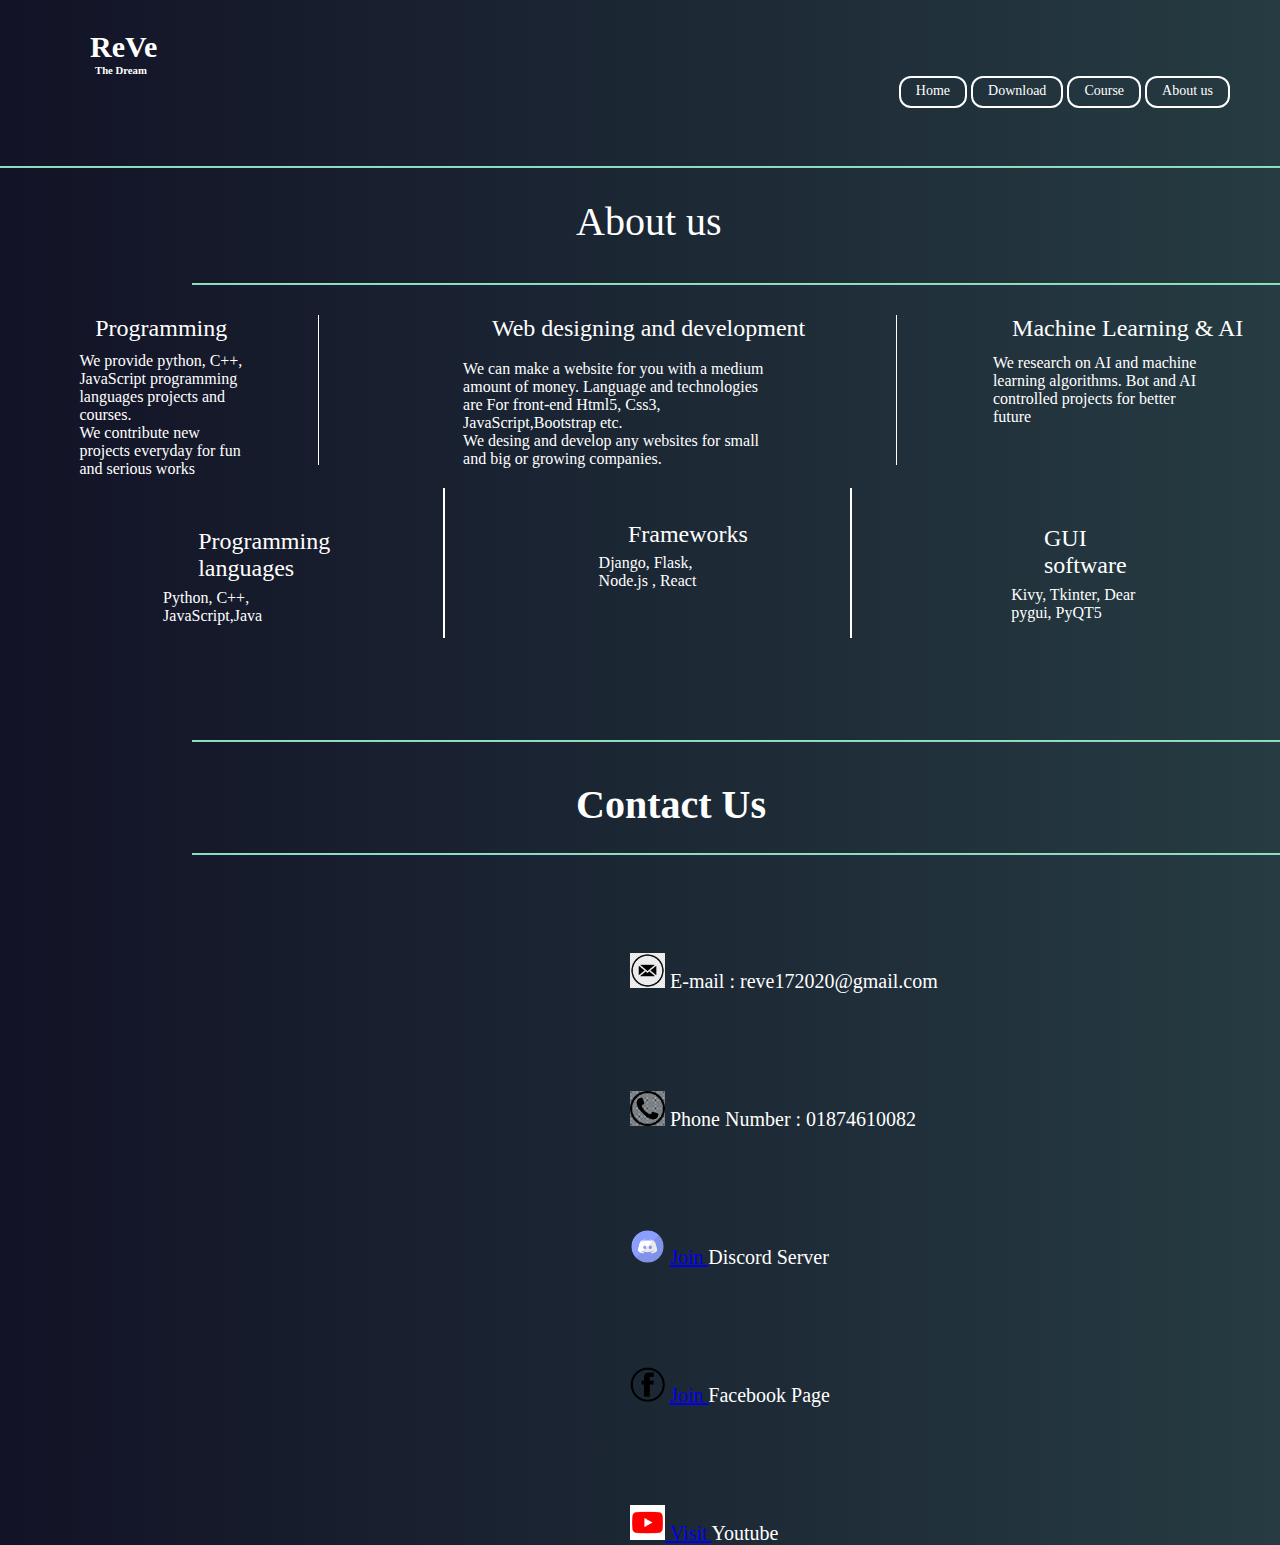
<file: about.html>
<!DOCTYPE html>
<html lang="en">
<head>
    <meta charset="UTF-8">
    <meta name="viewport" content="width=device-width, initial-scale=1.0">
    <title>About us</title>
    <link rel="stylesheet" href="css/about.css">
</head>
<body>
    <nav>
        <div class="logo"><h3>ReVe
            <br><h6>The Dream</h6>
        </h3></div>
        <ul>
            <li><a href="index.html">Home</a></li>
            <li><a href="card.html">Download</a></li>
            <li><a href="course.html">Course</a></li>
            <li><a href="#">About us</a></li>
        </ul>
    </nav>
    <div class="line"></div>
    <div class="center">About us</div>
    <div class="line2"></div>
    <div class="who">
        <div class="who1">
            <h2>Programming</h2>
            <h4>We provide python, C++, JavaScript programming languages projects and courses. <br>
                We contribute new projects everyday for fun and serious works</h4>
            </div>
            <div class="line3"></div>
        <div class="who2">
            <h2>Web designing and development</h2>
            <h4>We can make a website for you with a medium amount of money.
                 Language and technologies are For front-end Html5, Css3, JavaScript,Bootstrap etc. <br>
                We desing and develop any websites for small and big or growing companies.</h4>
        </div>
        <div class="line4"></div>
        <div class="who3">
            <h2>Machine Learning & AI</h2>
            <h4>We research on AI and machine learning algorithms. Bot and AI controlled projects for better future</h4>
        </div>
    </div>
    <div class="tech">
        <div class="tech1">
            <h2>Programming languages</h2>
            <h4>Python, C++, JavaScript,Java</h4>
        </div>
        <div class="line5"></div>
        <div class="tech2">
            <h2 class="t2">Frameworks</h2>
            <h4>Django, Flask, Node.js , React</h4>
        </div>
        <div class="line6"></div>
        <div class="tech3">
            <h2>GUI software</h2>
            <h4>Kivy, Tkinter, Dear pygui, PyQT5</h4>
        </div>
    </div>
<div class="line7"></div>
    <div class="contact">
        <h1>Contact Us</h1>
    </div>
    <div class="line8"></div>
    <div class="info">
        <div class="email">
            <img src="img/mail.jpeg" alt=""> E-mail : reve172020@gmail.com</div>
        <div class="phone"><img src="img/ph.png" alt=""> Phone Number : 01874610082</div>
        <div class="discord"><img src="img/discord.png" alt=""> <a href="www.discord.com">Join </a>Discord Server</div>
        <div class="facebook"><img src="img/fb.webp" alt="">
            <a href="https://www.facebook.com/aqrel101/?view_public_for=104137831662116">Join </a>Facebook Page</div>
        <div class="youtube"><a href="https://www.youtube.com/channel/UCZnQBZkyRLAYTFpG_mWjkiA"><img src="img/you.png" alt=""> Visit  </a>Youtube</div>
    </div>
</body>
</html>
</file>
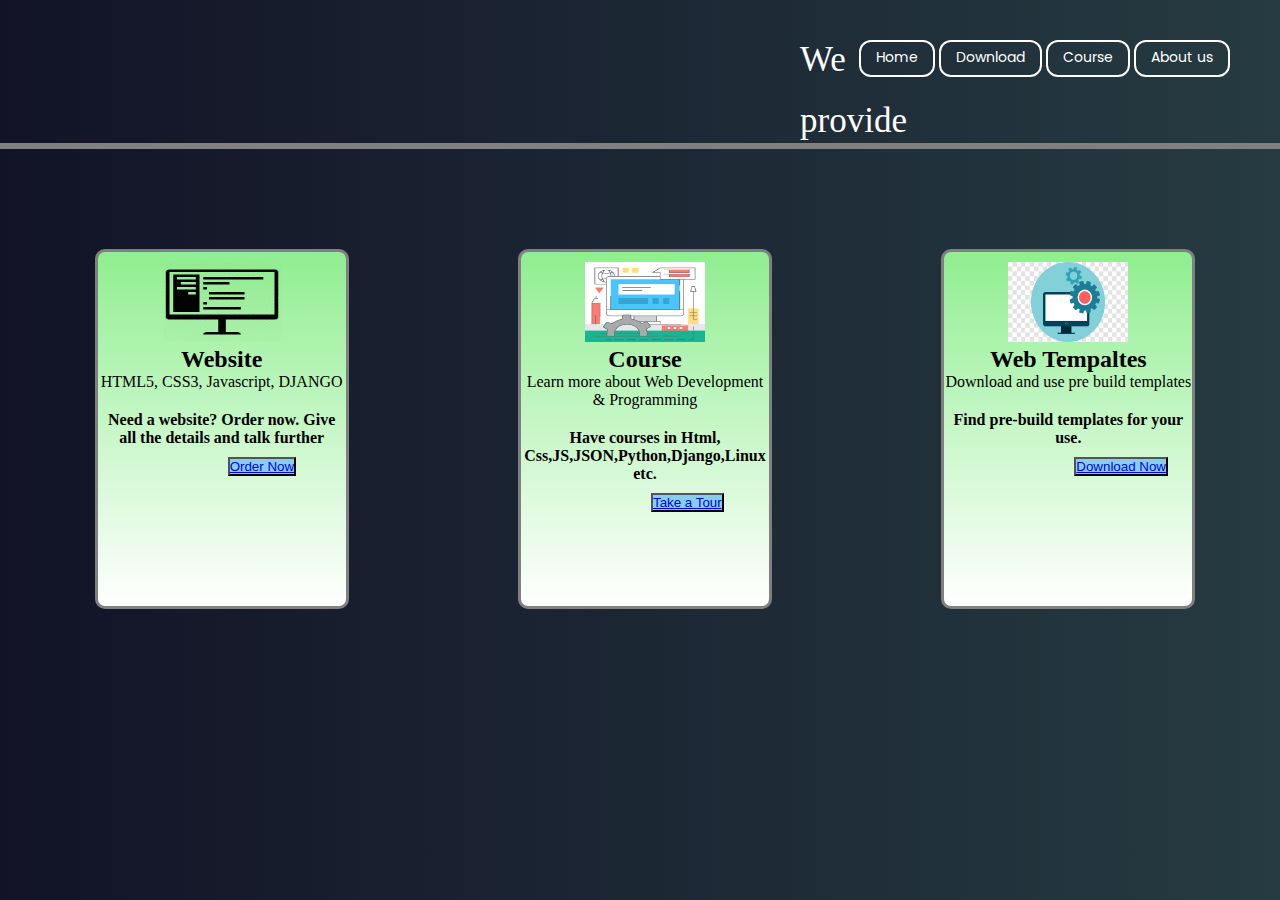
<file: card.html>
<!DOCTYPE html>
<html>
<head>
	<title>Service</title>
	 <link rel="preconnect" href="https://fonts.gstatic.com">
<link href="https://fonts.googleapis.com/css2?family=Poppins:ital,wght@1,200&display=swap" rel="stylesheet">
<link rel="preconnect" href="https://fonts.gstatic.com">
<link href="https://fonts.googleapis.com/css2?family=Lato:ital,wght@1,300&family=Poppins:ital,wght@1,200&display=swap" rel="stylesheet">
	<link rel="stylesheet" type="text/css" href="css/card.css">
</head>
<body>
    <nav>
        <ul>
            <li><a href="index.html">Home</a></li>
            <li><a href="#" disabled>Download</a></li>
            <li><a href="course.html">Course</a></li>
            <li><a href="about.html">About us</a></li>
        </ul>
    </nav>
	    </section>
    <div class="heading">We provide</div>
    <section>
        <div class="line2"></div>
    </section>
    <section class="price-comp">
        
        <div class="price-clm">
            <div class="price-header">
                <div class="price">
                    <div class="price-section"><img src="img/we.webp" alt=""></div>
                    <h2>Website</h2>
                    <div class="per-month">HTML5, CSS3, Javascript, DJANGO</div>
                </div>
                <div class="plan-name"><b>Need a website? Order now. Give all the details and talk further</b></div>
            </div>
            <button><a href="https://forms.gle/2t1RJhWT8WMfCsRV6">Order Now</a></button>
        </div>
        <div class="price-clm1">
            <div class="price-header1">
                <div class="price1">
                    <div class="price-section1"><img src="img/p.jpeg" alt=""></div>
                    <h2>Course</h2>
                    <div class="per-month1">Learn more about Web Development & Programming</div>
                </div>
                <div class="plan-name1"><b>Have courses in Html, Css,JS,JSON,Python,Django,Linux etc.</b></div>
            </div>
            <button><a href="course.html">Take a Tour</a> </button>
        </div>
        <div class="price-clm2">
            <div class="price-header2">
                <div class="price2">
                    <div class="price-section2"><img src="img/t.jpeg" alt=""></div>
                    <h2>Web Tempaltes</h2>
                    <div class="per-month2">Download and use pre build templates</div>
                </div>
                <div class="plan-name2"><b>Find pre-build templates for your use.</b></div>
            </div>
            <button id="tmp"><a href="template.html">Download Now</a> </button>
        </div>
    </section>
</body>
</html>
</file>
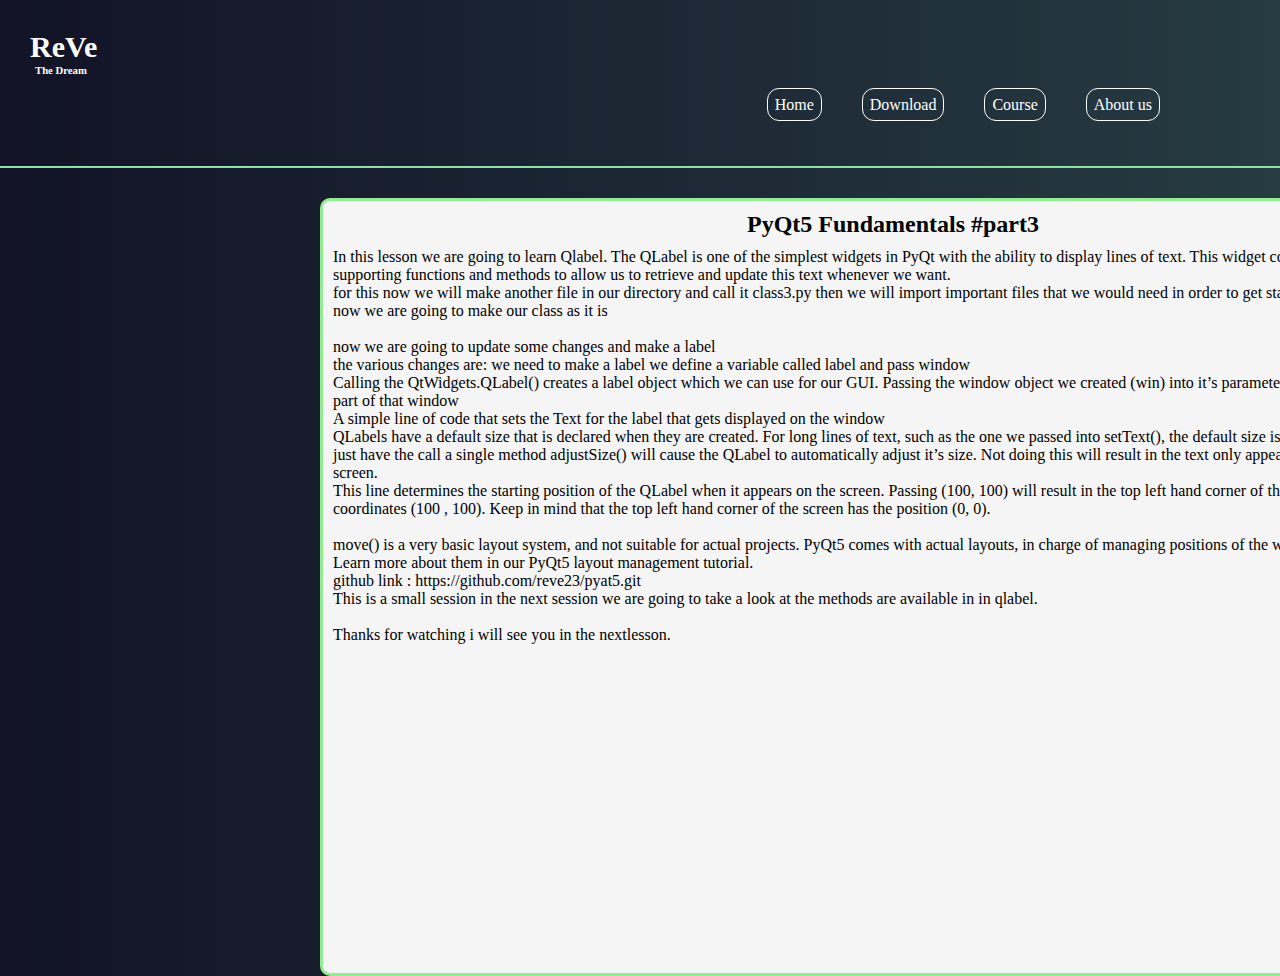
<file: course.html>
<!DOCTYPE html>
<html lang="en">

<head>
    <meta charset="UTF-8">
    <meta name="viewport" content="width=device-width, initial-scale=1.0">
    <title>Assets</title>
    <link href="https://cdn.jsdelivr.net/npm/bootstrap@5.0.0-beta1/dist/css/bootstrap.min.css" rel="stylesheet"
        integrity="sha384-giJF6kkoqNQ00vy+HMDP7azOuL0xtbfIcaT9wjKHr8RbDVddVHyTfAAsrekwKmP1" crossorigin="anonymous">
    <link rel="stylesheet" href="css/course.css">
</head>

<body>
    <nav>
        <div class="logo">
            <h3>ReVe
                <br>
                <h6>The Dream</h6>
            </h3>
        </div>
        <ul>
            <li><a href="index.html">Home</a></li>
            <li><a href="card.html">Download</a></li>
            <li><a href="#">Course</a></li>
            <li><a href="about.html">About us</a></li>
        </ul>
    </nav>
    <div class="line"></div>
    <div class="assests">
        <h2>PyQt5 Fundamentals #part3</h2>
        <p class="one">
            In this lesson we are going to learn Qlabel.

            The QLabel is one of the simplest widgets in PyQt with the ability to display lines of text.
            This widget comes with many supporting functions and methods to allow us to retrieve and
            update this text whenever we want. <br>

            for this now we will make another file in our directory and call it class3.py
            then we will import important files that we would need in order to get started. <br>


            now we are going to make our class as it is <br> <br>

            now we are going to update some changes and make a label <br>

            the various changes are: we need to make a label we define a variable called label and pass window <br>

            Calling the QtWidgets.QLabel() creates a label object which we
            can use for our GUI. Passing the window object we created (win) into it’s parameters declares that the
            label is part of that window <br>
            A simple line of code that sets the Text for the label that gets displayed on the window <br>

            QLabels have a default size that is declared when they are created.
            For long lines of text, such as the one we passed into setText(), the default size is too small. Luckily,
            we just have the call a single method adjustSize() will cause the QLabel to automatically adjust it’s
            size.
            Not doing this will result in the text only appearing partially on the screen. <br>

            This line determines the starting position of the QLabel when it appears on the screen. Passing (100, 100)
            will
            result in the top left hand corner of the label appearing at coordinates (100 , 100). Keep in mind that
            the top left hand corner of the screen has the position (0, 0). <br> <br>

            move() is a very basic layout system, and not suitable for actual projects. PyQt5 comes with actual
            layouts, in charge of managing positions of the widgets inside
            the window. Learn more about them in our PyQt5 layout management tutorial. <br>
            github link : https://github.com/reve23/pyat5.git <br>

            This is a small session in the next session we are going to take a look at the methods are available in in
            qlabel. <br> <br>
            Thanks for watching i will see you in the nextlesson.
        </p>
        <div class="video1">
            <iframe width="560" height="315" src="https://www.youtube.com/embed/Yg3BWBkII50" frameborder="0"
                allow="accelerometer; autoplay; clipboard-write; encrypted-media; gyroscope; picture-in-picture"
                allowfullscreen></iframe>
        </div>
    </div>
</body>

</html>
</file>
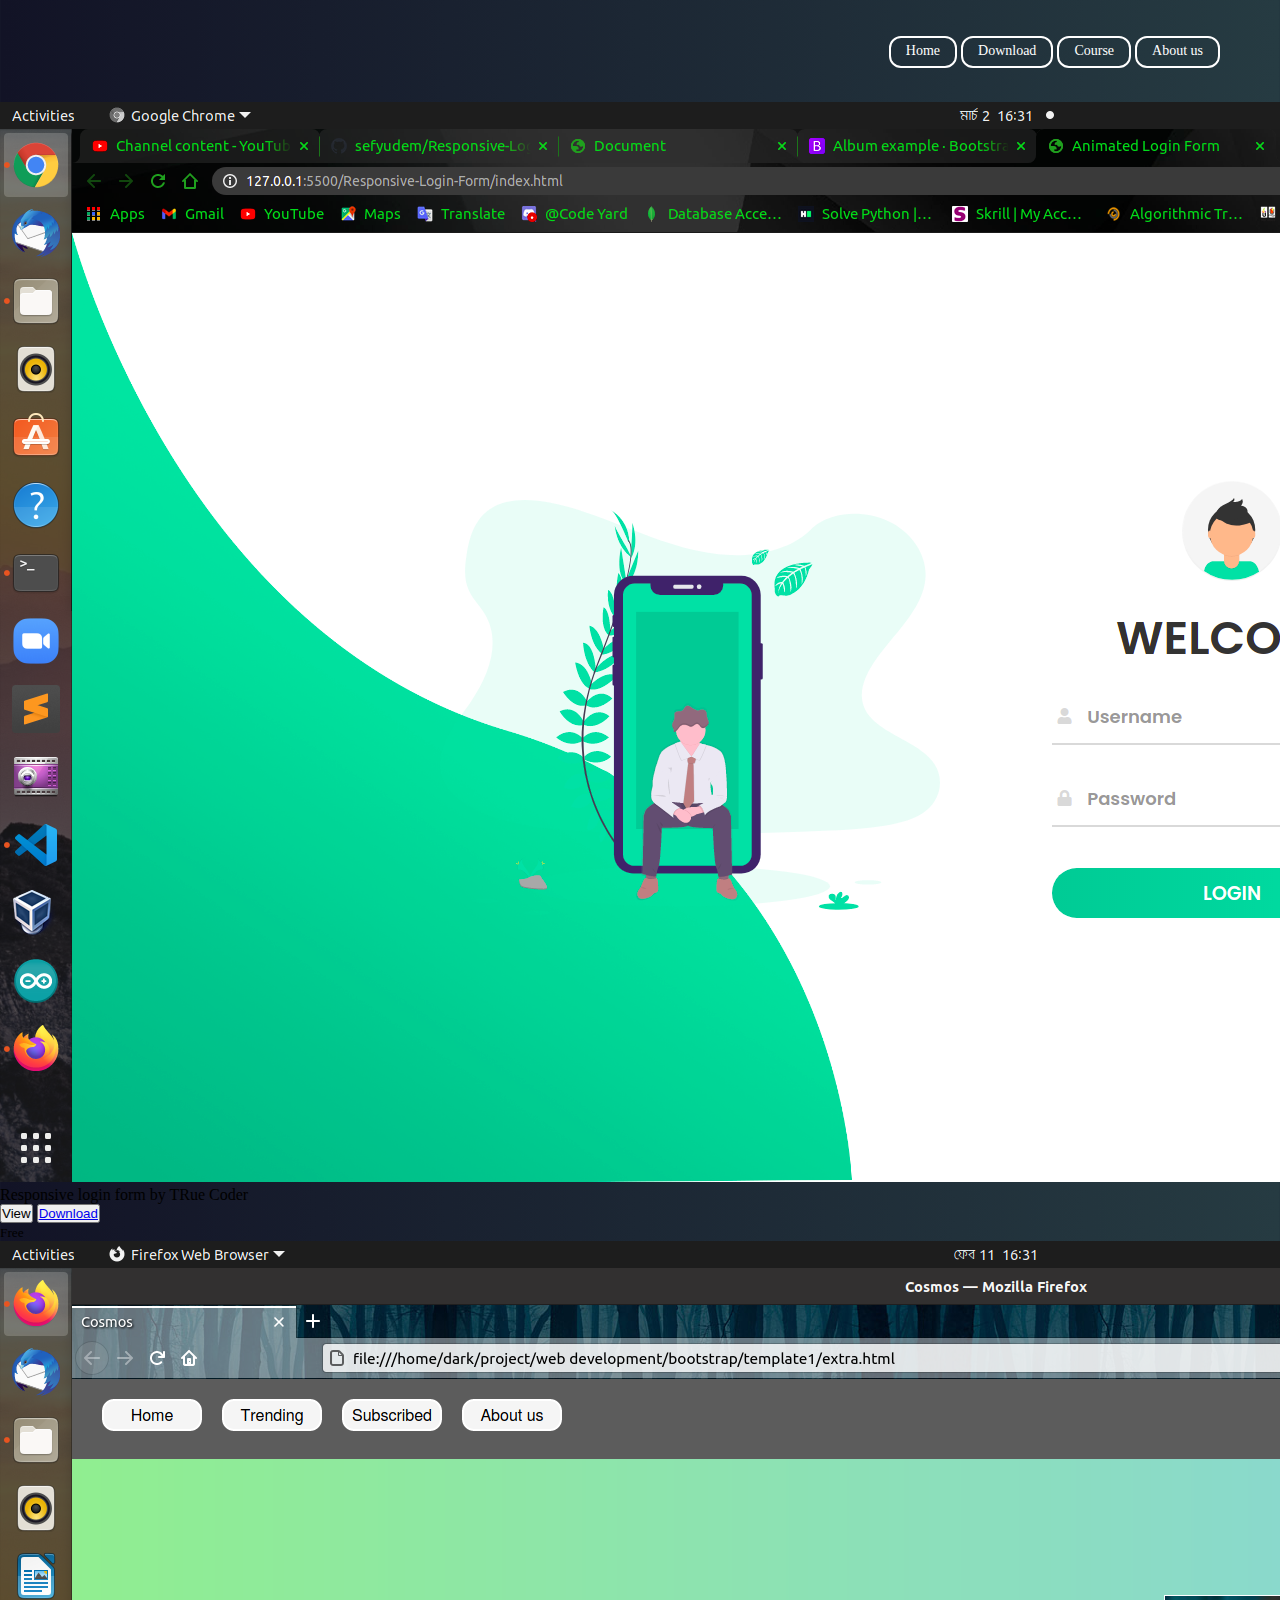
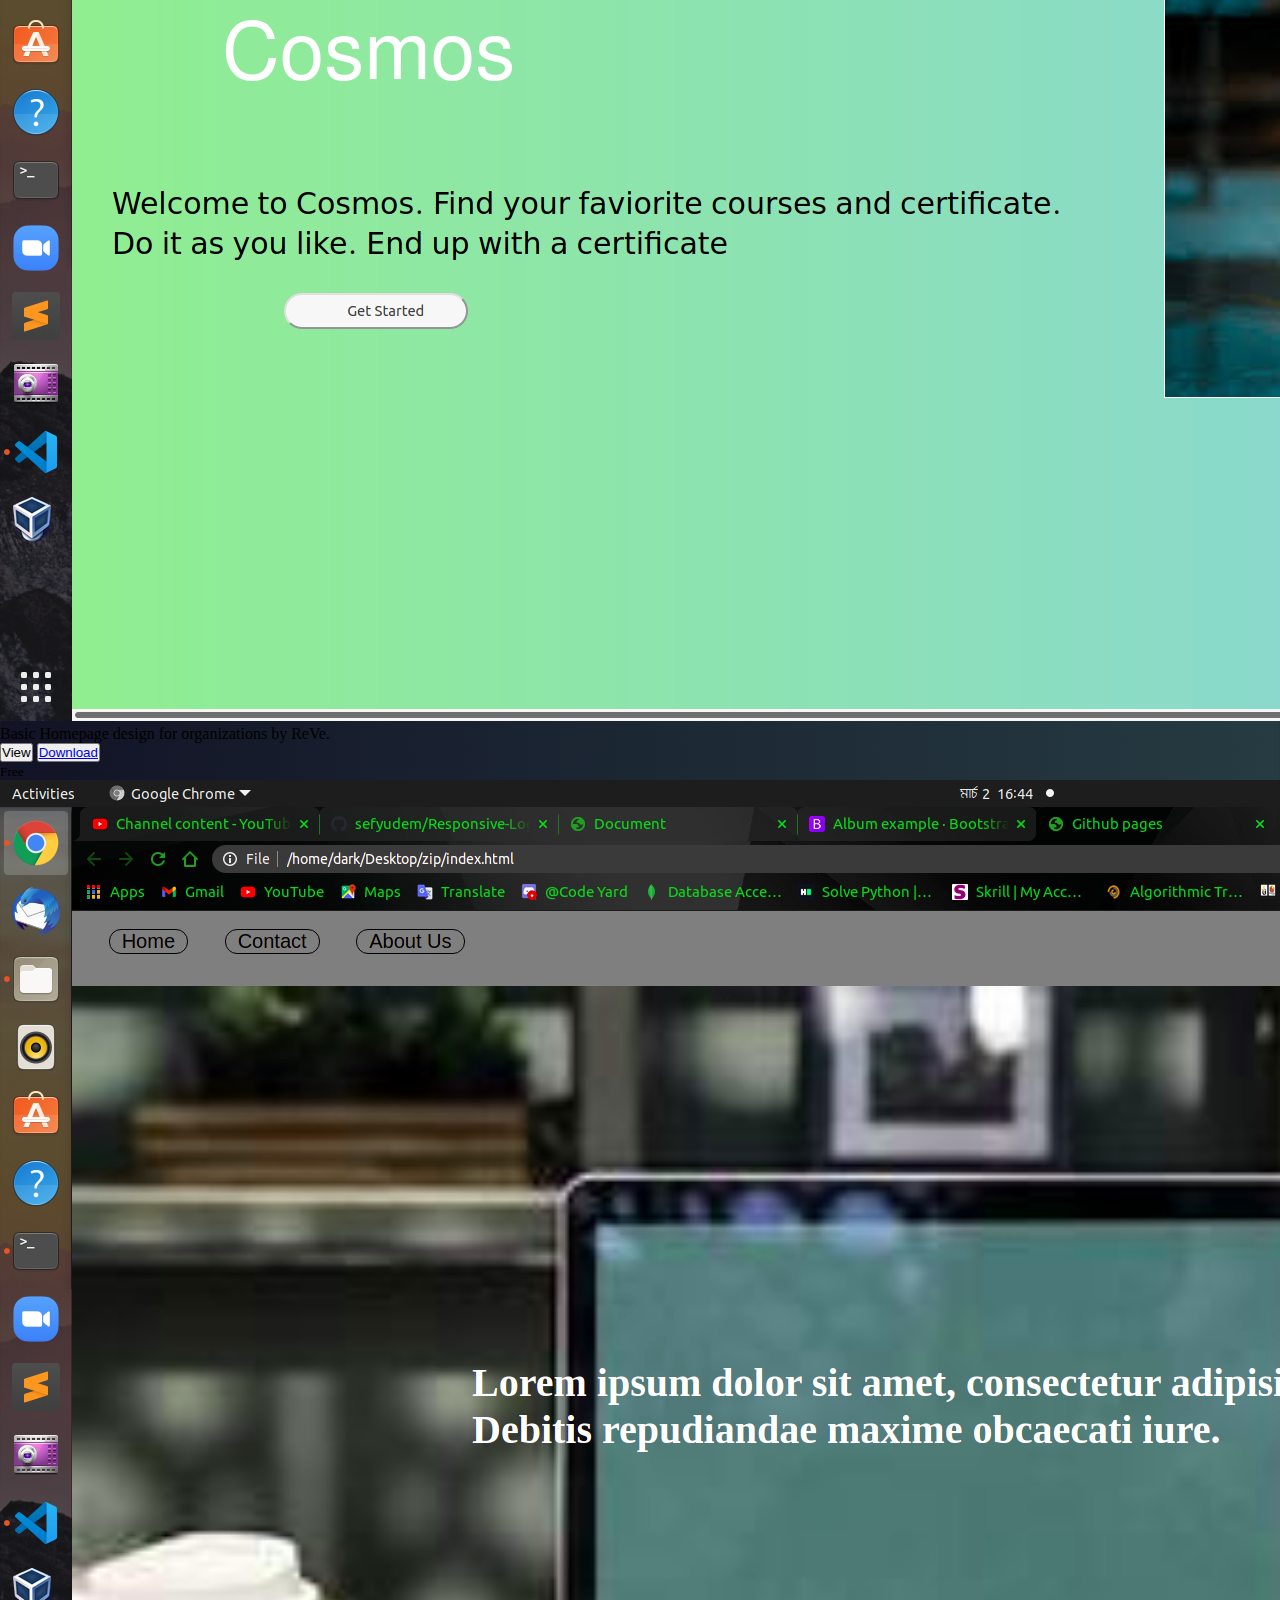
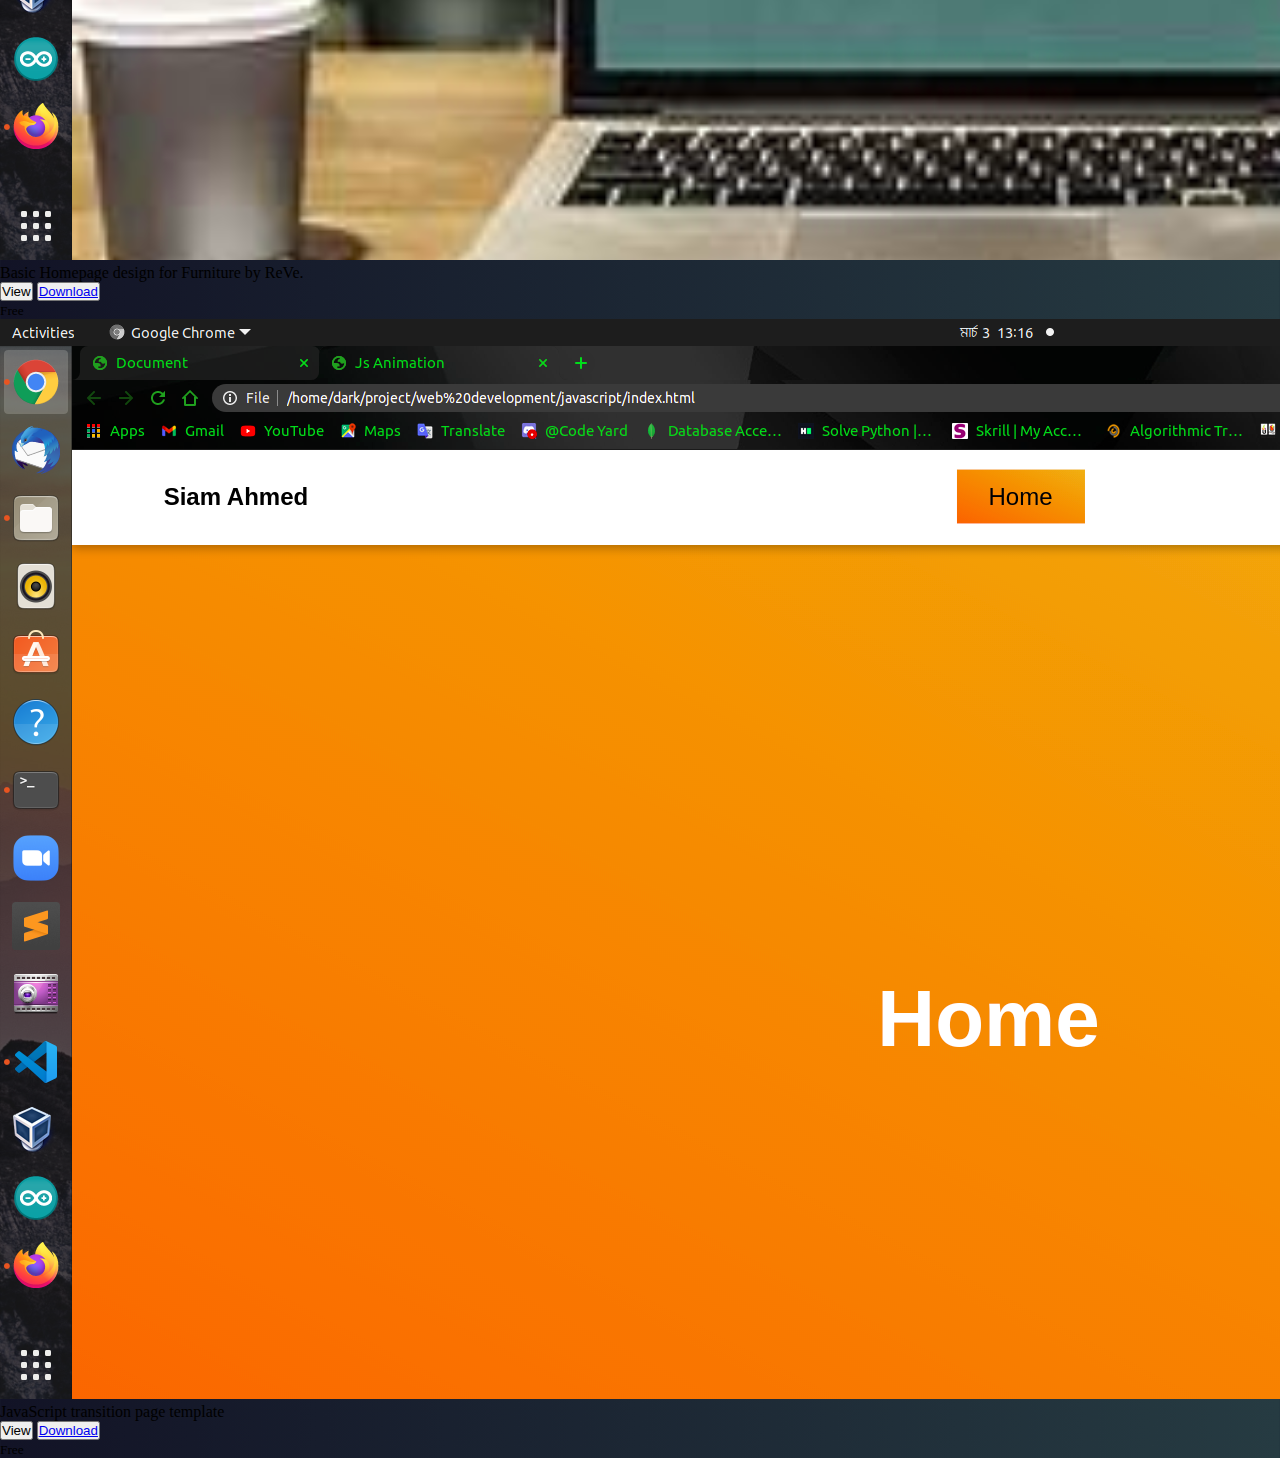
<file: template.html>
<!DOCTYPE html>
<html lang="en">
<head>
    <meta charset="UTF-8">
    <meta http-equiv="X-UA-Compatible" content="IE=edge">
    <meta name="viewport" content="width=device-width, initial-scale=1.0">
    <link href="https://cdn.jsdelivr.net/npm/bootstrap@5.0.0-beta2/dist/css/bootstrap.min.css" rel="stylesheet" integrity="sha384-BmbxuPwQa2lc/FVzBcNJ7UAyJxM6wuqIj61tLrc4wSX0szH/Ev+nYRRuWlolflfl" crossorigin="anonymous">
    <title>Template</title>
    <link rel="stylesheet" href="./tmp.css">
</head>
<body>
    <nav class="navbar">
        <ul>
            <li><a href="index.html">Home</a></li>
            <li><a href="card.html">Download</a></li>
            <li><a href="course.html">Course</a></li>
            <li><a href="about.html">About us</a></li>
        </ul>
    </nav>
    <div class="row row-cols-1 row-cols-sm-2 row-cols-md-3 g-3">
        <div class="col">
          <div class="card shadow-sm">
            <img src="./tmp1.png" alt="">
            <div class="card-body">
              <p class="card-text">Responsive login form by TRue Coder</p>
              <div class="d-flex justify-content-between align-items-center">
                <div class="btn-group">
                  <button type="button" class="btn btn-sm btn-outline-secondary">View</button>
                  <button type="button" class="btn btn-sm btn-outline-secondary"><a href="./template1.zip">Download</a></button>
                </div>
                <small class="text-muted">Free</small>
              </div>
            </div>
          </div>
        </div>
        <div class="col">
          <div class="card shadow-sm">
            <img src="./Screenshot from 2021-02-11 16-31-11.png" alt="">

            <div class="card-body">
              <p class="card-text">Basic Homepage design for organizations by ReVe.</p>
              <div class="d-flex justify-content-between align-items-center">
                <div class="btn-group">
                  <button type="button" class="btn btn-sm btn-outline-secondary">View</button>
                  <button type="button" class="btn btn-sm btn-outline-secondary"><a href="template/Homepage.zip">Download</a></button>
                </div>
                <small class="text-muted">Free</small>
              </div>
            </div>
          </div>
        </div>
        <div class="col">
            <div class="card shadow-sm">
                <img src="./tmp3.png" alt="">
    
                <div class="card-body">
                  <p class="card-text">Basic Homepage design for Furniture by ReVe.</p>
                  <div class="d-flex justify-content-between align-items-center">
                    <div class="btn-group">
                      <button type="button" class="btn btn-sm btn-outline-secondary">View</button>
                      <button type="button" class="btn btn-sm btn-outline-secondary"><a href="./tmp3.zip">Download</a></button>
                    </div>
                    <small class="text-muted">Free</small>
                  </div>
                </div>
              </div>
            </div>
          

        <div class="col">
             <div class="card shadow-sm">
            <img src="img/tmp4.png" alt="">

            <div class="card-body">
              <p class="card-text">JavaScript transition page template</p>
              <div class="d-flex justify-content-between align-items-center">
                <div class="btn-group">
                  <button type="button" class="btn btn-sm btn-outline-secondary">View</button>
                  <button type="button" id="download" class="btn btn-sm btn-outline-secondary"><a href="./template4.zip">Download</a></button>
                </div>
                <small class="text-muted">Free</small>
              </div>
            </div>
          </div>
        </div>
        
</body>
</html>
</file>
<file: css/about.css>
*{
    margin: 0;
    padding: 0
}
body{
    background-image: linear-gradient(to right,#121326,#263B42);
    
}
nav{
    margin-bottom: 20px;
    margin-left: 60px;
}
nav ul{
    float: right;
    margin-right: 50px;
    margin-bottom: 10px;
}
nav li{
    display: inline-block;
    border: 2px solid white;
    margin-bottom: 10px;
    border-radius: 12px;
}
nav li a{
    color: white;
    
    text-decoration: none;
    padding: 5px 15px;
    font-family: poppins;
    font-size: 14px;
    float: left;
    cursor: pointer;
    margin-bottom: 2px;
}

nav li a:hover{
    color: black;
    background: white;
}
.logo{
    margin-top: 30px;
}
.logo h3{
    color: white;
    margin-top: 30px;
    margin-left: 30px;
    font-size: 30px;
}
.logo h6{
    color: white;
    margin-left: 35px;
}
.line{
    width: 1840px;
    background-image: linear-gradient(to bottom, lightgreen, skyblue);
    height: 2px;
    margin-top: 90px;
}
.center{
    /* width: 100px; */
    color: white;
    font-size: 40px;
    margin-left: 45%;
    margin-top: 30px;
    font-family: cursive;
}
.line2{
    width: 1400px;
    background-image: linear-gradient(to bottom, lightgreen, skyblue);
    height: 2px;
    margin-left: 15%;
    margin-top: 3%;
}
.who{
    margin-top: 30px;
    color: white;
    display: flex;
    justify-content: space-evenly;
    /* border: 1px solid white; */
    border-left-width: 50%;
}
.who h2{
    font-weight: lighter;
    margin-left: 30%;
    margin-right: 5%;
    
}
.who h4{
    font-weight: lighter;
    font-family: cursive;
    margin-left: 25%;
    margin-right: 20%;
    margin-top: 3%;
}
.tech{
    margin-top: 10px;
    color: white;
    display: flex;
    justify-content: space-evenly;
    /* border: 1px solid white; */
}
.tech h2{
    font-weight: lighter;
    margin-left: 40%;
    margin-right: 5%;
    margin-top: 17%;
  
}
.tech h4{
    font-weight: lighter;
    font-family: cursive;
    margin-left: 25%;
    /* margin-right: 5%; */
    margin-top: 3%;
}
.line3 , .line4, .line5, .line6{
    width: 2px;
    height: 150px;
    background-color: white;
}
.line7{
    width: 1400px;
    background-image: linear-gradient(to bottom, lightgreen, skyblue);
    height: 2px;
    margin-left: 15%;
    margin-top: 8%;
}
.contact{
    color: white;
    font-family: cursive;
    font-weight: lighter;
    font-size: 20px;
    margin-top: 3%;
    margin-left: 45%;
}
.line8{
    width: 1400px;
    background-image: linear-gradient(to bottom, lightgreen, skyblue);
    height: 2px;
    margin-left: 15%;
    margin-top: 2%;
}
.info{
    width: 1400px;
    height: 500px;
}
.info .email{
    color: white;
    margin-top: 7%;
    margin-left: 45%;
    font-size: 20px;
    margin-bottom: 7%;
}
.info .email img, .info .phone img, .info .discord img, .info .facebook img, .info .youtube img{
    width: 35px;
}
.info .phone{
    color: white;
    margin-top: 7%;
    margin-left: 45%;
    font-size: 20px;
    margin-bottom: 7%;
}
.info .discord{
    color: white;
    margin-top: 7%;
    margin-left: 45%;
    font-size: 20px;
    margin-bottom: 7%;
}
.info .facebook{
    color: white;
    margin-top: 7%;
    margin-left: 45%;
    font-size: 20px;
    margin-bottom: 7%;
}
.info .youtube{
    color: white;
    margin-top: 7%;
    margin-left: 45%;
    font-size: 20px;
    margin-bottom: 7%;
    text-decoration: none;
}
</file>
<file: css/card.css>
*{
	margin: 0;
	padding: 0;
	box-sizing: border-box;
}
body{
	background-image: linear-gradient(to right,#121326,#263B42);
}
nav{
    margin-bottom: 20px;
    margin-left: 60px;
}
nav ul{
    float: right;
    margin-right: 50px;
    margin-bottom: 10px;
}
nav li{
    display: inline-block;
    border: 2px solid white;
    margin-bottom: 10px;
    border-radius: 12px;
}
nav li a{
    color: white;
    
    text-decoration: none;
    padding: 5px 15px;
    font-family: poppins;
    font-size: 14px;
    float: left;
    cursor: pointer;
    margin-bottom: 2px;
}

nav li a:hover{
    color: black;
    background: white;
}
.heading{
    margin-bottom: 2px;
    margin-top: 40px;
    margin-left: 800px;
    font-size: 35px;
    font-weight: lighter;
    left: 10px;
    color: white;
}
.line2{
    width: 100%;
    color: #121326;
    border: 3px solid gray;
    margin-bottom: 40px;
}
.price-comp, .price-comp1,.price-comp2{
    width: auto;
    height: 600px;
    justify-content: center;
    display: flex;
    /* justify-items: space-between; */
    justify-content: space-around;
    margin: 100px 0px 0px 10px;
    box-shadow: #121326;
    box-sizing: border-box;
    /* color: aqua; */
    /* background-color: whitesmoke; */
}
.price-clm, .price-clm1, .price-clm2{
    justify-content: center;
    /* margin: 10px; */
    border: 3px solid gray;
    border-radius: 10px;
    box-shadow: black;
    height: 60%;
    width: 20%;
    color: blue;
    background-image: linear-gradient(to bottom, lightgreen, white)
}
.price, .price1,.price2{
    text-align: center;
    color: black;
    box-shadow: #121326;
    justify-content: center;
}
.plan-name, .plan-name1, .plan-name2{
    text-align: center;
    color: black;
    margin-top: 20px;
    box-sizing: border-box;
    justify-content: center;
}
button{
	text-align: center;
	position: relative;
	color: black;
	background: skyblue;
	padding: 10px, 0px, 0px, 40px;
	left: 130px;
	top: 10px;
}
.price-section1, .price-section, .price-section2{
    margin-top: 10px;
}
.price-section1 img, .price-section img, .price-section2 img{
    width: 120px;
    height: 80px;
    box-sizing: border-box;
    box-shadow: #121326;
}
</file>
<file: css/course.css>
*{
    margin: 0;
    padding: 0
}
body{
    background-image: linear-gradient(to right,#121326,#263B42);
}
nav{
    margin-top: 10px;
}
nav ul{
    display: flex;
    list-style: none;
    float: right;
    margin-right: 100px;
}
nav ul li{
    padding: 20px;
}
nav ul li a{
    color: white;
    text-decoration: none;
    border: 1px solid white;
    width: 20%;
    padding: 7px;
    border-radius: 12px;
}
nav ul li a:hover{
    color: black;
    background-color: white;
}
.logo{
    margin-top: 30px;
}
.logo h3{
    color: white;
    margin-top: 30px;
    margin-left: 30px;
    font-size: 30px;
}
.logo h6{
    color: white;
    margin-left: 35px;
}
.line{
    width: 1700px;
    background-image: linear-gradient(to bottom, lightgreen, skyblue);
    height: 2px;
    margin-top: 90px;
}
.assests{
    width: 70rem;
    height: fit-content;
    background: whitesmoke;
    margin-left: 20rem;
    margin-top: 30px;
    border: 3px solid lightgreen;
    border-radius: 10px;
    padding: 10px 10px 10px 10px;
}
.assests h2{
    text-align: center;
}
.assests p{
    margin-top: 10px;
}
.assests .video1{
    margin-left: 20rem;
}
</file>
<file: tmp.css>
*{
    margin: 0;
    padding: 0
}
body{
    background-image: linear-gradient(to right,#121326,#263B42);
    
}
.logo{
    width: 100%;
    height: 70px;
    /* background-color: skyblue; */
    color: white;
}
.logo h2{
    padding-top: 10px;
    padding-left: 20px;
    /* margin-top: 3%; */
}
.navbar{
    margin-top: 2%;
    float: right;
}
.navbar ul{
    float: right;
    margin-right: 50px;
    margin-bottom: 10px;
    padding: 10px;

}
.navbar li{
    display: inline-block;
    border: 2px solid white;
    border-radius: 12px;
    margin-bottom: 10px
}
.navbar li a{
    color: white;
    font-weight: lighter;
    text-decoration: none;
    padding: 5px 15px;
    font-family: poppins;
    font-size: 14px;
    float: right;
    cursor: pointer;
    margin-bottom: 2px;
}
.navbar li a:hover{
    color: black;
    background: white;
    z-index: -1;
}
.cn2{
    margin-top: 100px;
    border: 2px solid black;
}
</file>
